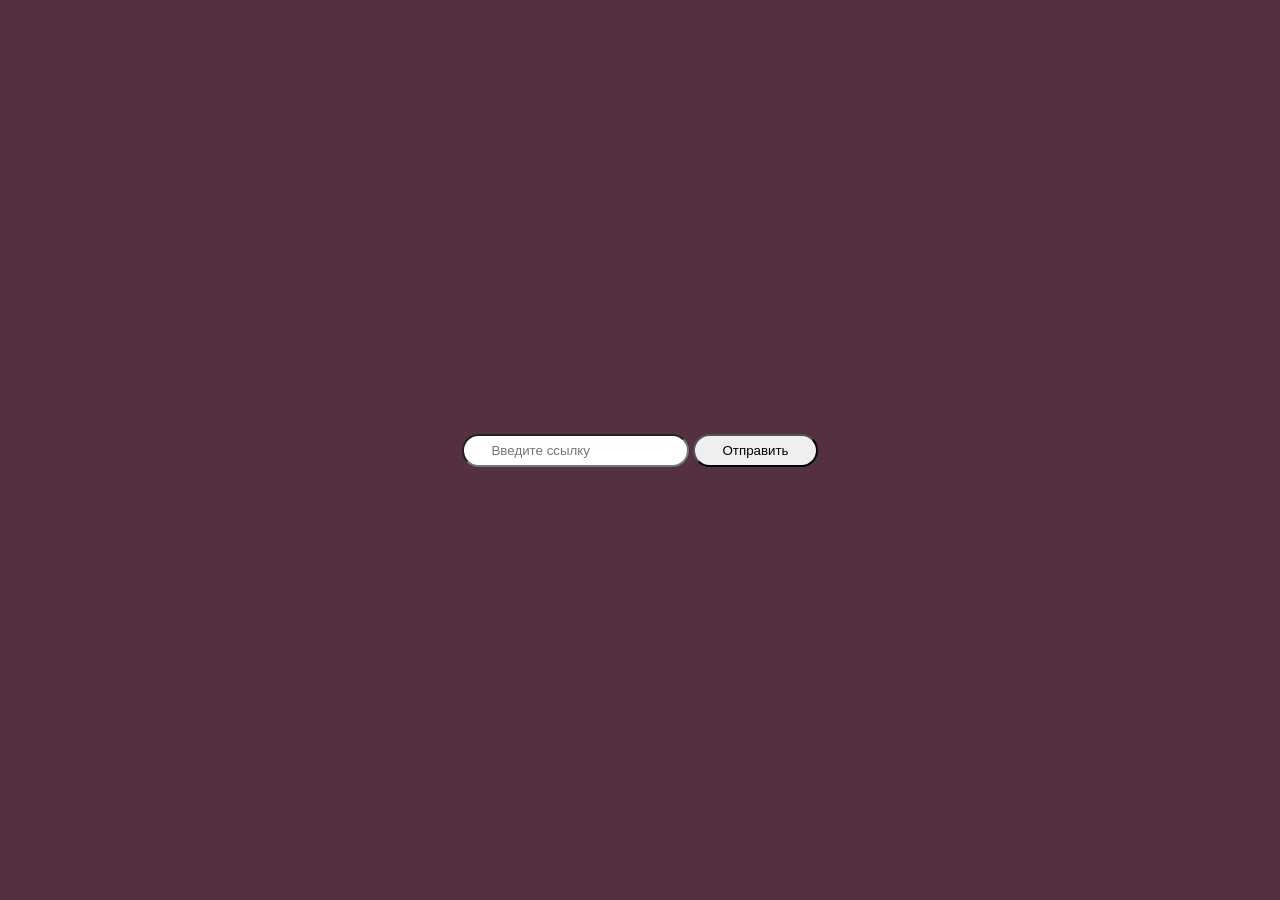
<file: templates/index.html>
<!DOCTYPE html>
<head>
    <title>Сокращение ссылок</title>
    <style>
        body {
            background-color: rgb(85, 48, 66);
            display: flex;
            justify-content: center;
            align-items: center;
            min-height: 100vh;
            margin: 0;
        }
        button {
            border-radius: 999px;
            font-family: sans-serif;
            padding: 7px 27px;
        }
        input {
            border-radius: 999px;
            font-family: sans-serif;
            padding: 7px 27px;
        }
        button:hover{
            color:brown;
            transition: 2s;
        } 
    </style>
</head>
<body>
<form method="POST">
    <input type="url" placeholder='Введите ссылку' name="link" required>
    <button type="submit">Отправить</button>
</form>
</body>
</file>
